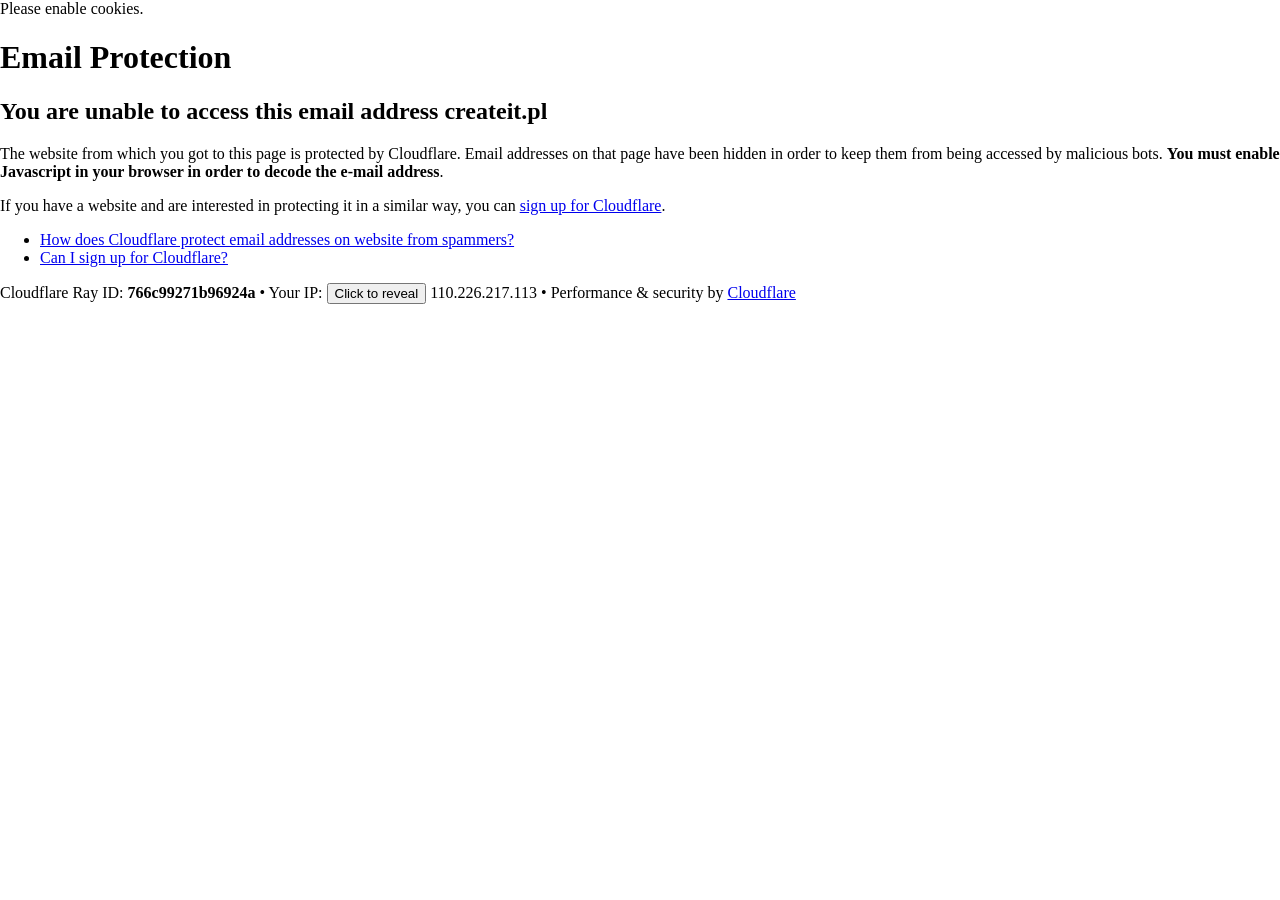
<file: assets/cdn-cgi/l/email-protection.html>
<!DOCTYPE html>
<!--[if lt IE 7]> <html class="no-js ie6 oldie" lang="en-US"> <![endif]-->
<!--[if IE 7]>    <html class="no-js ie7 oldie" lang="en-US"> <![endif]-->
<!--[if IE 8]>    <html class="no-js ie8 oldie" lang="en-US"> <![endif]-->
<!--[if gt IE 8]><!--> <html class="no-js" lang="en-US"> <!--<![endif]-->

<!-- Mirrored from confetti.html.themeforest.createit.pl/cdn-cgi/l/email-protection by HTTrack Website Copier/3.x [XR&CO'2014], Tue, 08 Nov 2022 07:31:44 GMT -->
<!-- Added by HTTrack --><meta http-equiv="content-type" content="text/html;charset=UTF-8" /><!-- /Added by HTTrack -->
<head>
<title>Email Protection | Cloudflare</title>
<meta charset="UTF-8" />
<meta http-equiv="Content-Type" content="text/html; charset=UTF-8" />
<meta http-equiv="X-UA-Compatible" content="IE=Edge" />
<meta name="robots" content="noindex, nofollow" />
<meta name="viewport" content="width=device-width,initial-scale=1" />
<link rel="stylesheet" id="cf_styles-css" href="http://confetti.html.themeforest.createit.pl/cdn-cgi/styles/cf.errors.css" />
<!--[if lt IE 9]><link rel="stylesheet" id='cf_styles-ie-css' href="/cdn-cgi/styles/cf.errors.ie.css" /><![endif]-->
<style>body{margin:0;padding:0}</style>


<!--[if gte IE 10]><!-->
<script>
  if (!navigator.cookieEnabled) {
    window.addEventListener('DOMContentLoaded', function () {
      var cookieEl = document.getElementById('cookie-alert');
      cookieEl.style.display = 'block';
    })
  }
</script>
<!--<![endif]-->


</head>
<body>
  <div id="cf-wrapper">
    <div class="cf-alert cf-alert-error cf-cookie-error" id="cookie-alert" data-translate="enable_cookies">Please enable cookies.</div>
    <div id="cf-error-details" class="cf-error-details-wrapper">
      <div class="cf-wrapper cf-header cf-error-overview">
        <h1 data-translate="block_headline">Email Protection</h1>
        <h2 class="cf-subheadline"><span data-translate="unable_to_access">You are unable to access this email address</span> createit.pl</h2>
      </div><!-- /.header -->

      <div class="cf-section cf-wrapper">
        <div class="cf-columns two">
          <div class="cf-column">
            <p>The website from which you got to this page is protected by Cloudflare. Email addresses on that page have been hidden in order to keep them from being accessed by malicious bots. <strong>You must enable Javascript in your browser in order to decode the e-mail address</strong>.</p>
            <p>If you have a website and are interested in protecting it in a similar way, you can <a rel="noopener noreferrer" href="https://www.cloudflare.com/sign-up?utm_source=email_protection">sign up for Cloudflare</a>.</p>
          </div>

          <div class="cf-column">
            <div class="grid_4">
              <div class="rail">
                  <div class="panel">
                      <ul class="nobullets">
                        <li><a rel="noopener noreferrer" class="modal-link-faq" href="https://support.cloudflare.com/hc/en-us/articles/200170016-What-is-Email-Address-Obfuscation-">How does Cloudflare protect email addresses on website from spammers?</a></li>
                        <li><a rel="noopener noreferrer" class="modal-link-faq" href="https://support.cloudflare.com/hc/en-us/categories/200275218-Getting-Started">Can I sign up for Cloudflare?</a></li>
                    </ul>
                </div>
              </div>
            </div>
          </div>
        </div>
      </div><!-- /.section -->

      <div class="cf-error-footer cf-wrapper w-240 lg:w-full py-10 sm:py-4 sm:px-8 mx-auto text-center sm:text-left border-solid border-0 border-t border-gray-300">
  <p class="text-13">
    <span class="cf-footer-item sm:block sm:mb-1">Cloudflare Ray ID: <strong class="font-semibold">766c99271b96924a</strong></span>
    <span class="cf-footer-separator sm:hidden">&bull;</span>
    <span id="cf-footer-item-ip" class="cf-footer-item hidden sm:block sm:mb-1">
      Your IP:
      <button type="button" id="cf-footer-ip-reveal" class="cf-footer-ip-reveal-btn">Click to reveal</button>
      <span class="hidden" id="cf-footer-ip">110.226.217.113</span>
      <span class="cf-footer-separator sm:hidden">&bull;</span>
    </span>
    <span class="cf-footer-item sm:block sm:mb-1"><span>Performance &amp; security by</span> <a rel="noopener noreferrer" href="https://www.cloudflare.com/5xx-error-landing" id="brand_link" target="_blank">Cloudflare</a></span>
    
  </p>
  <script>(function(){function d(){var b=a.getElementById("cf-footer-item-ip"),c=a.getElementById("cf-footer-ip-reveal");b&&"classList"in b&&(b.classList.remove("hidden"),c.addEventListener("click",function(){c.classList.add("hidden");a.getElementById("cf-footer-ip").classList.remove("hidden")}))}var a=document;document.addEventListener&&a.addEventListener("DOMContentLoaded",d)})();</script>
</div><!-- /.error-footer -->


    </div><!-- /#cf-error-details -->
  </div><!-- /#cf-wrapper -->

  <script>
  window._cf_translation = {};
  
  
</script>

</body>

<!-- Mirrored from confetti.html.themeforest.createit.pl/cdn-cgi/l/email-protection by HTTrack Website Copier/3.x [XR&CO'2014], Tue, 08 Nov 2022 07:31:44 GMT -->
</html>
</file>
